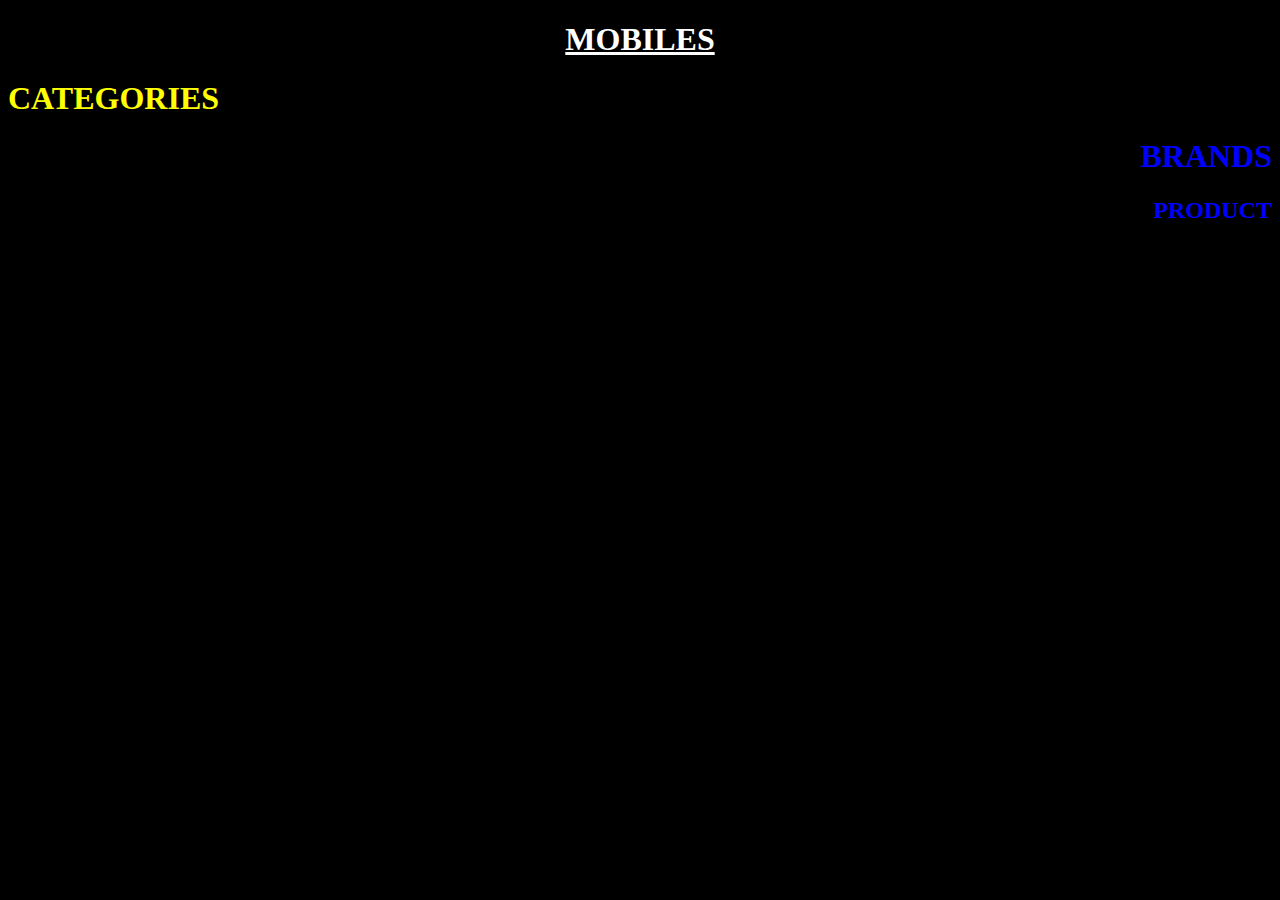
<file: css_works/index.html>
<!DOCTYPE html>
<html lang="en">
<head>
    <meta charset="UTF-8">
    <meta http-equiv="X-UA-Compatible" content="IE=edge">
    <meta name="viewport" content="width=device-width, initial-scale=1.0">
    <title>style_Document</title>
    <link rel="stylesheet" href="style.css">
</head>
<body>
    <h1>MOBILES</h1>
    <h1 id="first">CATEGORIES</h1>
    <h1 class="brand">BRANDS</h1>
    <h2 class="brand">PRODUCT</h2>
</body>
</html>
</file>
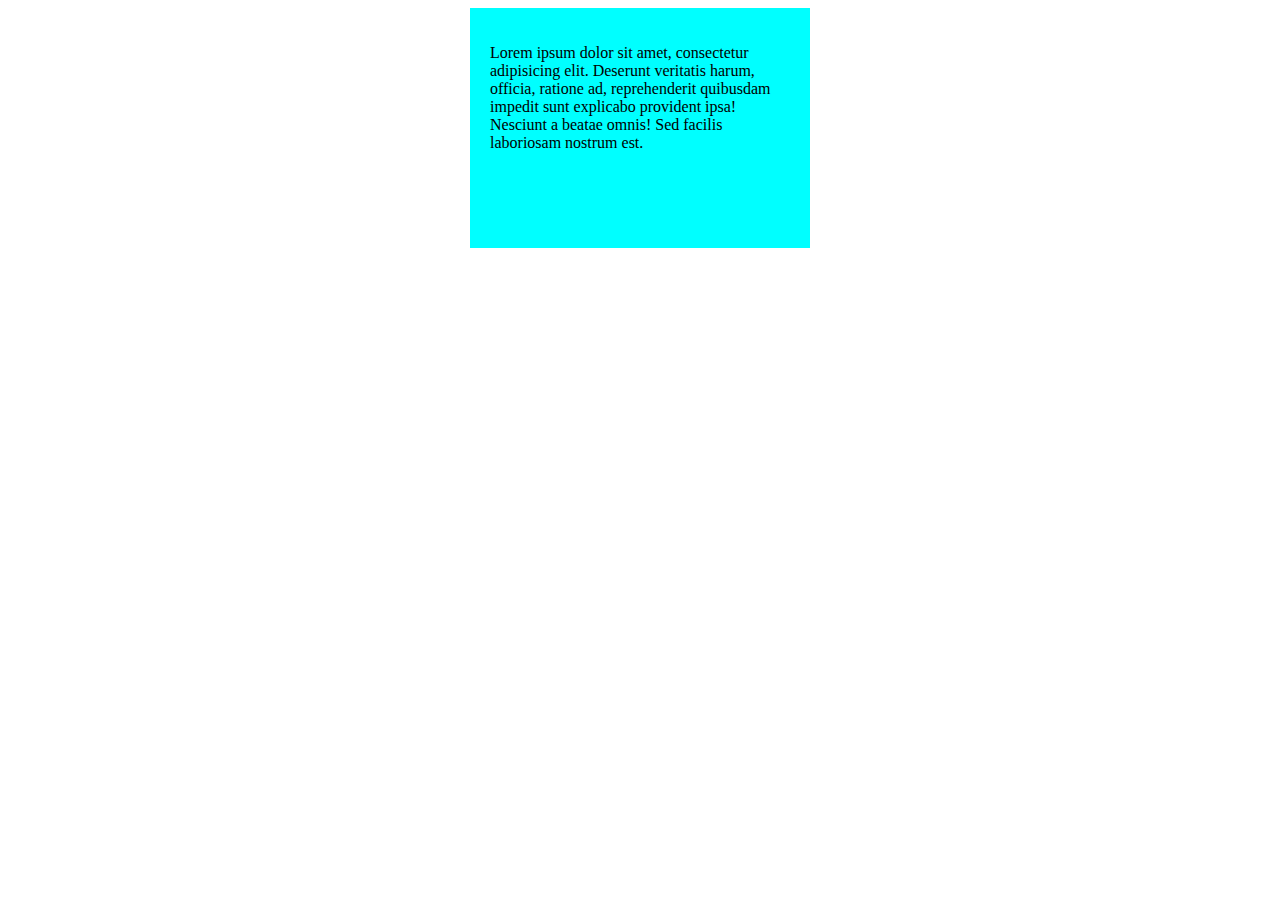
<file: css_works/padding/index.html>
<!DOCTYPE html>
<html lang="en">
<head>
    <meta charset="UTF-8">
    <meta http-equiv="X-UA-Compatible" content="IE=edge">
    <meta name="viewport" content="width=device-width, initial-scale=1.0">
    <title>Document</title>
    <link rel="stylesheet" href="style.css">
</head>
<body>
    <div class="content">
        <p>Lorem ipsum dolor sit amet, consectetur adipisicing elit. Deserunt veritatis harum, officia, ratione ad, reprehenderit quibusdam impedit sunt explicabo provident ipsa! Nesciunt a beatae omnis! Sed facilis laboriosam nostrum est.</p>

    </div>
    
</body>
</html>
</file>
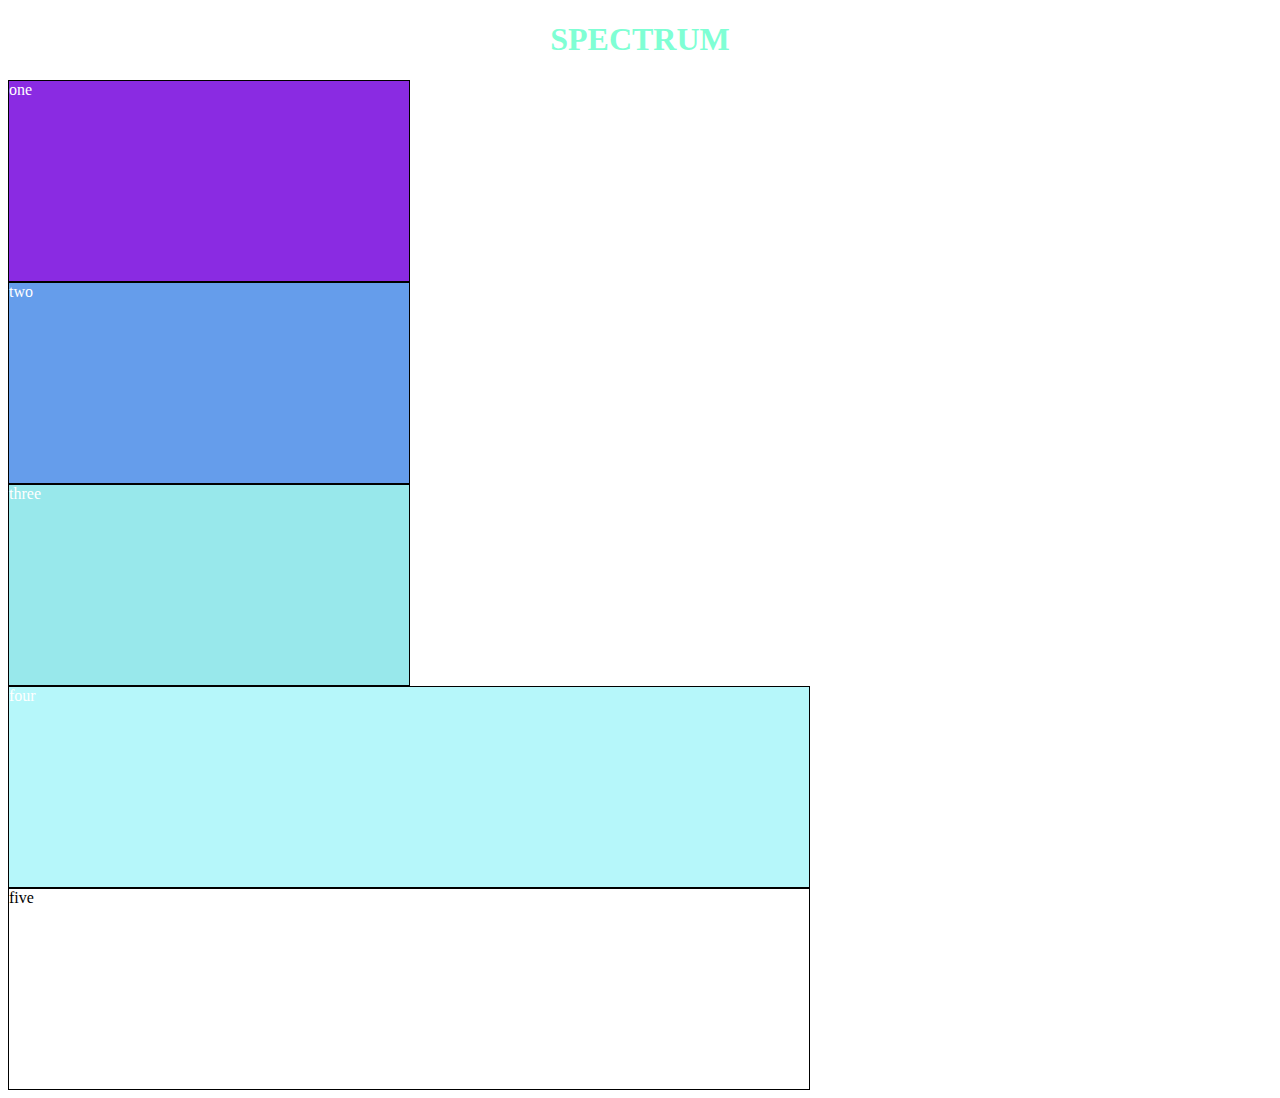
<file: css_works/selectors/index.html>
<!DOCTYPE html>
<html lang="en">
<head>
    <meta charset="UTF-8">
    <meta http-equiv="X-UA-Compatible" content="IE=edge">
    <meta name="viewport" content="width=device-width, initial-scale=1.0">
    <title>Document</title>
    <link rel="stylesheet" href="style.css">
</head>
<body>
    <h1>SPECTRUM</h1>
    <div class="select row1">one</div>
    <div class="select row2">two</div>
    <div class="select row3">three</div>
    <div class="set one">four</div>
    <div class="set two">five</div>
</body>
</html>
</file>
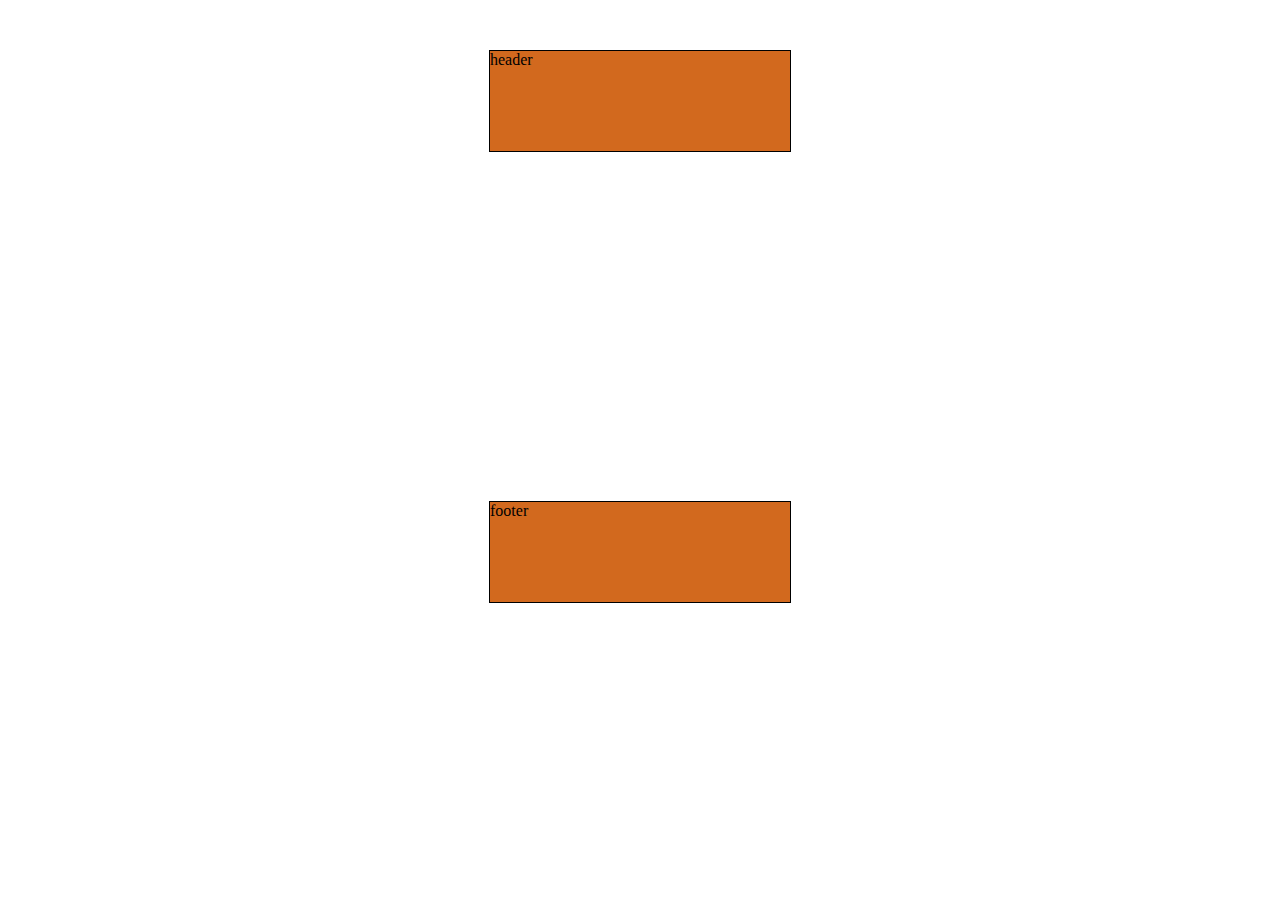
<file: css_works/spacing/index.html>
<!DOCTYPE html>
<html lang="en">
<head>
    <meta charset="UTF-8">
    <meta http-equiv="X-UA-Compatible" content="IE=edge">
    <meta name="viewport" content="width=device-width, initial-scale=1.0">
    <title>space_Document</title>
    <link rel="stylesheet" href="styleee.css">
</head>
<body>
    <div class="section row1">header</div>
    <div class="section row2">footer</div>
    
</body>
</html>
</file>
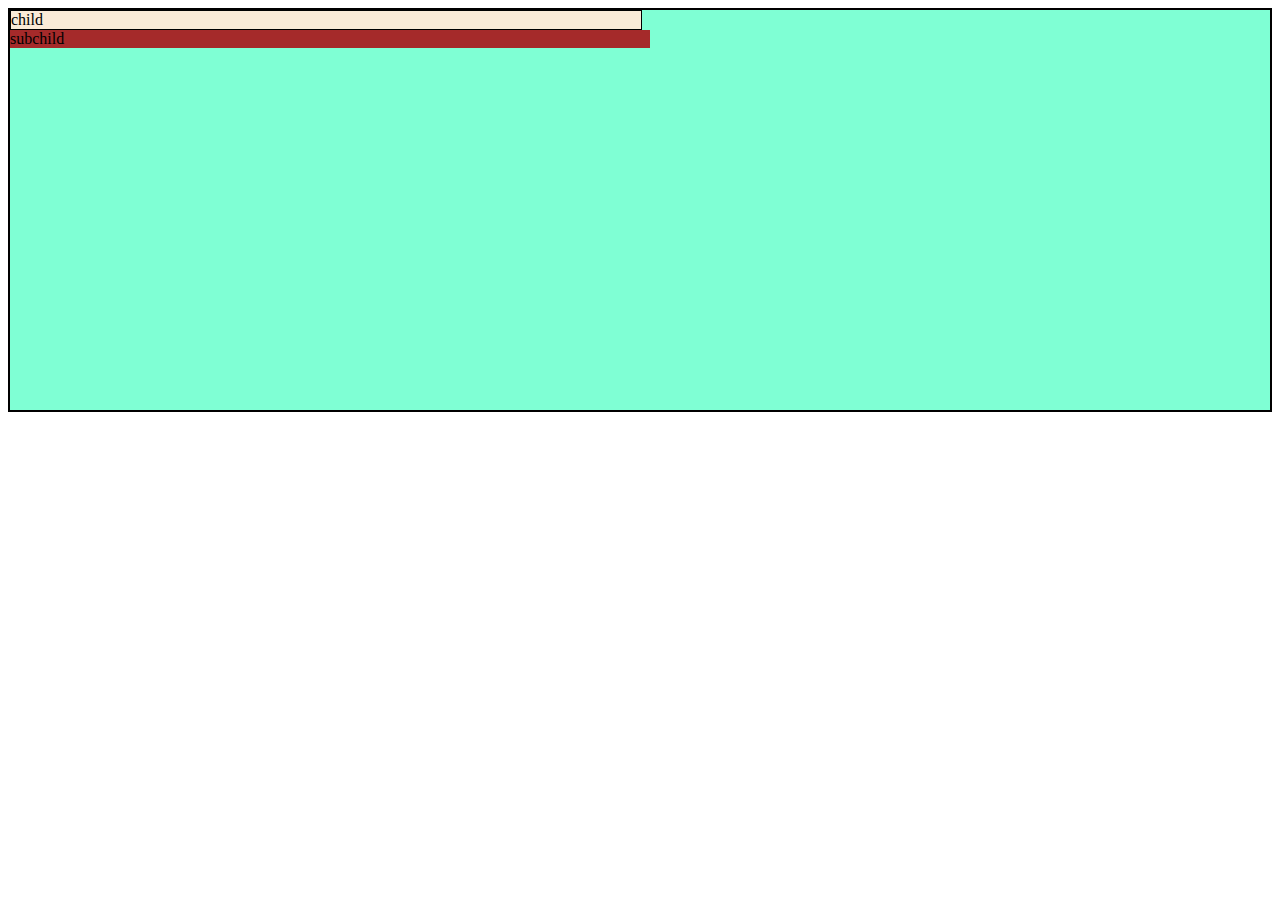
<file: css_works/units/index.html>
<!DOCTYPE html>
<html lang="en">
<head>
    <meta charset="UTF-8">
    <meta http-equiv="X-UA-Compatible" content="IE=edge">
    <meta name="viewport" content="width=device-width, initial-scale=1.0">
    <title>Document</title>
    <link rel="stylesheet" href="style.css">
</head>
<body>
    <div class="parent">
        <div class="child">child</div>
        <div class="child1">subchild</div>
    </div>
</body>
</html>
</file>
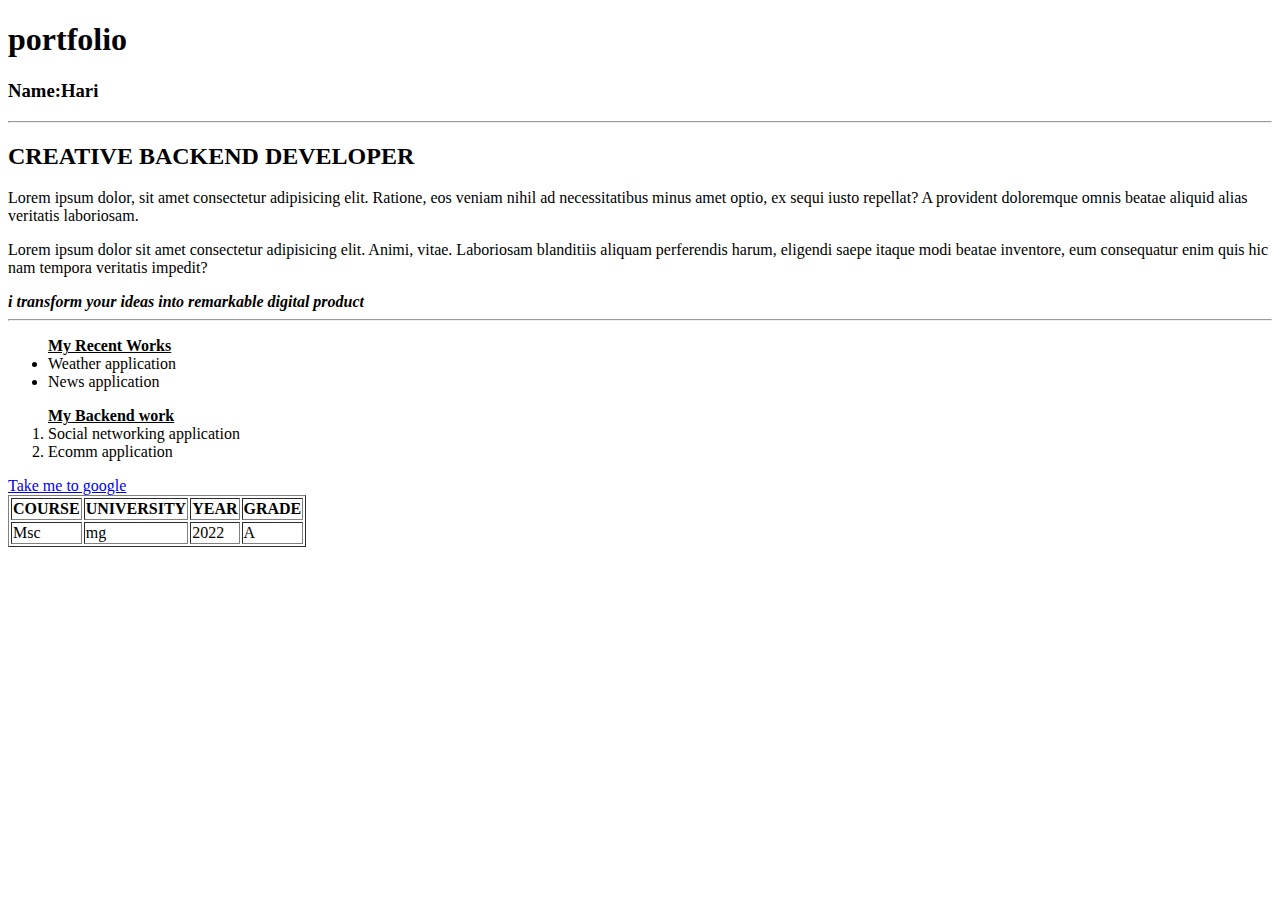
<file: portfolio.html>
<!DOCTYPE html>
<html lang="en">
<head>
    <meta charset="UTF-8">
    <meta http-equiv="X-UA-Compatible" content="IE=edge">
    <meta name="viewport" content="width=device-width, initial-scale=1.0">
    <title>portfolio</title>
</head>
<body>
    <h1>portfolio</h1>
    <h3>Name:Hari</h3>
    
    <hr>
    <h2>CREATIVE BACKEND DEVELOPER</h2>
    <p>Lorem ipsum dolor, sit amet consectetur adipisicing elit. Ratione, eos veniam nihil ad necessitatibus minus amet optio, ex sequi iusto repellat? A provident doloremque omnis beatae aliquid alias veritatis laboriosam.</p>
    <p>
        Lorem ipsum dolor sit amet consectetur adipisicing elit. Animi, vitae. Laboriosam blanditiis aliquam perferendis harum, eligendi saepe itaque modi beatae inventore, eum consequatur enim quis hic nam tempora veritatis impedit?
    </p>
    <strong><em>i transform your ideas into remarkable digital product</em></strong>
    <hr>
    <ul>
        <u><strong>My  Recent Works</strong></u>
        <li>Weather application</li>
        <li>News application</li>
    </ul>
    <ol>
       <u> <strong>My Backend work</strong></u>
        <li>Social networking application</li>
        <li>Ecomm application</li>
    </ol>
    
    <a href="https://www.google.co.in">Take me to google</a>
    <!-- <img src="images/ecom.jpg" alt=""> -->

    <table border="1">
        <tr>
            <th>COURSE</th>
            <th>UNIVERSITY</th>
            <th>YEAR</th>
            <th>GRADE</th>
        </tr>
        <tr>
            <td>Msc</td>
            <td>mg</td>
            <td>2022</td>
            <td>A</td>
        </tr>
    </table>
</body>
</html>
</file>
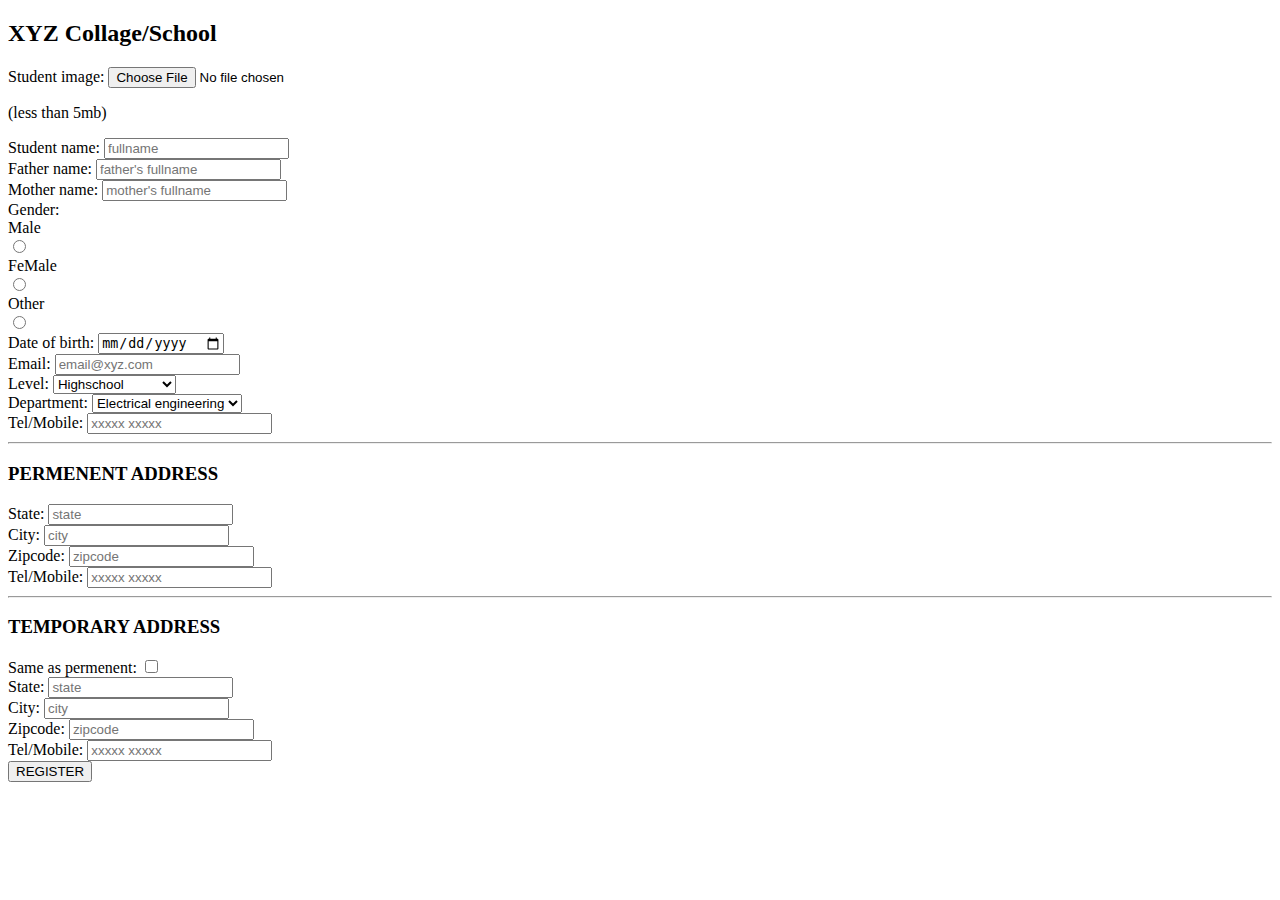
<file: reg_hw.html>
<!DOCTYPE html>
<html lang="en">

<head>
    <meta charset="UTF-8">
    <meta http-equiv="X-UA-Compatible" content="IE=edge">
    <meta name="viewport" content="width=device-width, initial-scale=1.0">
    <title>Registration_Document</title>
</head>

<body>
    <h2>XYZ Collage/School</h2>
    <form action="">
        <div>
            <label for="img">Student image:</label>
            <input type="file" id="img"><br>
           <p> (less than 5mb)</p>
        </div>
        <div>
            <label for="sname">Student name:</label>
            <input type="text" placeholder="fullname" id="sname">
        </div>
        <div>
            <label for="fname">Father name:</label>
            <input type="text" placeholder="father's fullname" id="fname">
        </div>
        <div>
            <label for="mname">Mother name:</label>
            <input type="text" placeholder="mother's fullname" id="mname">
        </div>
        <div>
            <label for="">Gender: </label><br>
            <label for="male">Male</label><br>
            <input type="radio" id="male" name="gender">
           <br> <label for="female">FeMale</label>
            <br><input type="radio" id="female" name="gender">
            <br><label for="other">Other</label>
            <br><input type="radio" id="other" name="gender">
        </div>
        <div>
            <label for="dob">Date of birth:</label>
            <input type="date" id="dob">
        </div>
        <div>
            <label for="email">Email:</label>
            <input type="email" id="email" placeholder="email@xyz.com">
        </div>
        <div>
            <label for="level">Level:</label>
            <select name="" id="level">
                <option value="">Highschool</option>
                <option value="">Highersecondary</option>
                <option value="">Graduation</option>
            </select>
        </div>
        <div>
            <label for="dep">Department:</label>
            <select name="" id="dep">
                <option value="">Electrical engineering</option>
                <option value="">Mca</option>
                <option value="">Bsc computerscience</option>
            </select>
        </div>
        <div>
            <label for="phone">Tel/Mobile:</label>
            <input type="text" id="phone" placeholder="xxxxx xxxxx">
        </div>
        <hr>
        <h3>PERMENENT ADDRESS</h3>
        <div>
            <label for="state">State:</label>
            <input type="text" id="state" placeholder="state">
        </div>
        <div>
            <label for="city">City:</label>
            <input type="text" id="city" placeholder="city">
        </div>
        <div>
            <label for="zip">Zipcode:</label>
            <input type="text" id="zip" placeholder="zipcode">
        </div>
        <div>
            <label for="mob">Tel/Mobile:</label>
            <input type="text" id="mob" placeholder="xxxxx xxxxx">
        </div>
        <hr>
        <h3>TEMPORARY ADDRESS</h3>
        <label for="same">Same as permenent:</label>
        <input type="checkbox" id="same">
        <div>
            <label for="st1">State:</label>
            <input type="text" id="st1" placeholder="state">
        </div>
        <div>
            <label for="cit1">City:</label>
            <input type="text" id="cit1" placeholder="city">
        </div>
        <div>
            <label for="zip1">Zipcode:</label>
            <input type="text" id="zip1" placeholder="zipcode">
        </div>
        <div>
            <label for="tel">Tel/Mobile:</label>
            <input type="text" id="tel" placeholder="xxxxx xxxxx">
        </div>
        
        <input type="submit" value="REGISTER">
        
    </form>
</body>

</html>
</file>
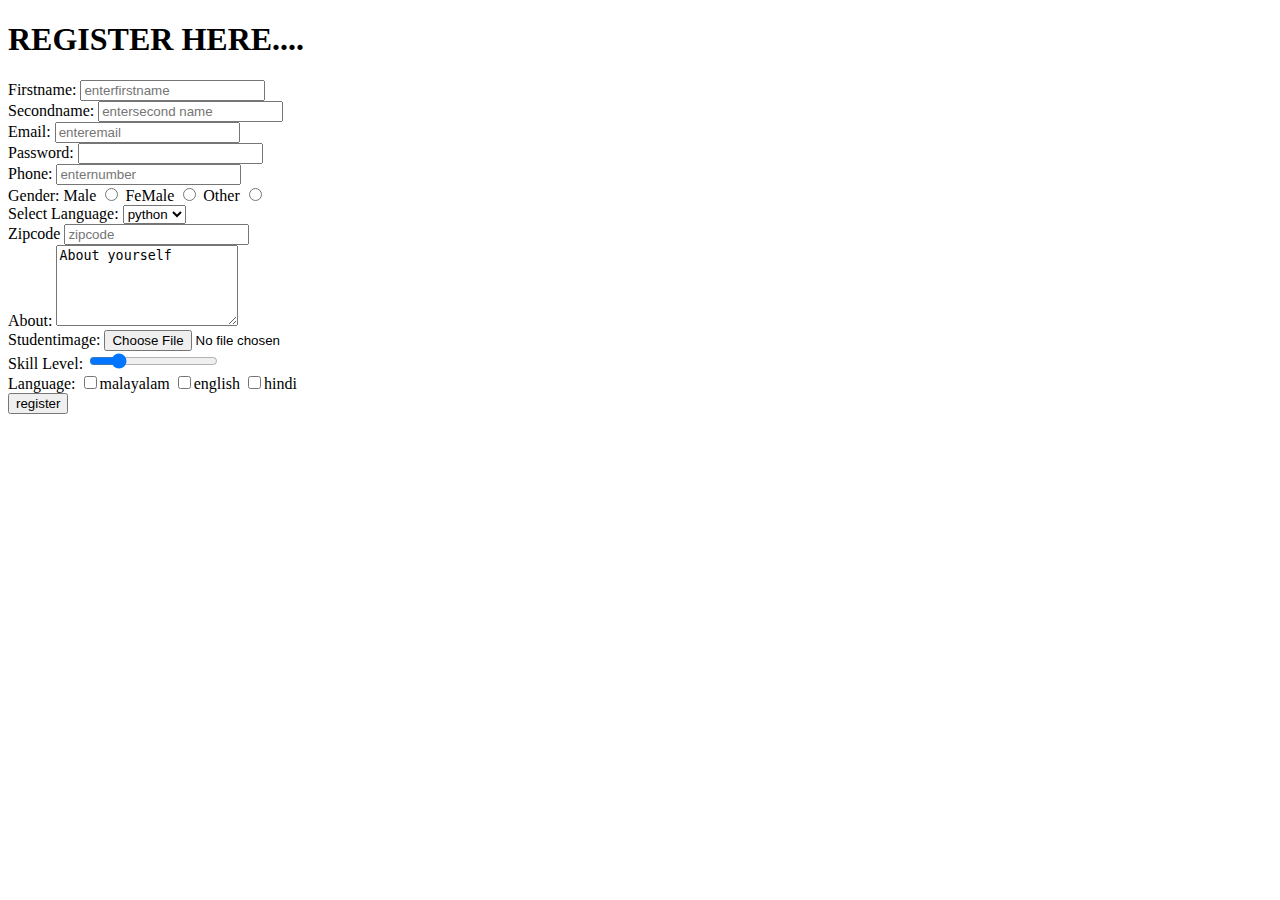
<file: registration.html>
<!DOCTYPE html>
<html lang="en">

<head>
    <meta charset="UTF-8">
    <meta http-equiv="X-UA-Compatible" content="IE=edge">
    <meta name="viewport" content="width=device-width, initial-scale=1.0">
    <title>Registration_Document</title>
</head>

<body>
    <h1>REGISTER HERE....</h1>
    <form action="" method="" enctype="">
        <div>
            <label for="id_first">Firstname:</label>
            <input type="text" placeholder="enterfirstname" id="id_first" class="">
        </div>
        <div>
            <label for="id_second">Secondname:</label>

            <input type="text" placeholder="entersecond name" id="id_second" class="">
        </div>
        <div>
            <label for="id_email">Email:</label>
            <input type="email" placeholder="enteremail" id="id_email" class="">
        </div>
        <div>
            <label for="id_pass">Password:</label>
            <input type="password" id="id_pass" class="">
        </div>
        <div>
            <label for="id_phone">Phone:</label>
            <input type="text" placeholder="enternumber" id="id_phone">
        </div>
        <div>
            <label for="">Gender:</label>
            <label for="id_male">Male</label>
            <input type="radio" id="id_male" name="gender">
            <label for="id_fe">FeMale</label>
            <input type="radio" id="id_fe" name="gender">
            <label for="id_other">Other</label>
            <input type="radio" id="id_other" name="gender">
        </div>
        <div>
            <label for="">Select Language:</label>
            <select name="" id="">
                <option value="">python</option>
                <option value="">java</option>
                <option value="">c++</option>
            </select>

        </div>
        <div>
            <label for="id_zip">Zipcode</label>
            <input type="text" placeholder="zipcode" id="id_zip" class="">
        </div>
        <div>
            <label for="">About:</label>
            <textarea name="" id="" cols="20" rows="5">About yourself</textarea>
        </div>
        <div>
            <label for="">Studentimage:</label>
            <input type="file">
        </div>
        <div>
            <label for="">Skill Level:</label>
            <input type="range" min="1" max="100" value="20">

        </div>
        <div>
            <label for="">Language:</label>
            <input type="checkbox">malayalam
            <input type="checkbox">english
            <input type="checkbox">hindi
        </div>
        <input type="submit" value="register">

    </form>
</body>

</html>
</file>
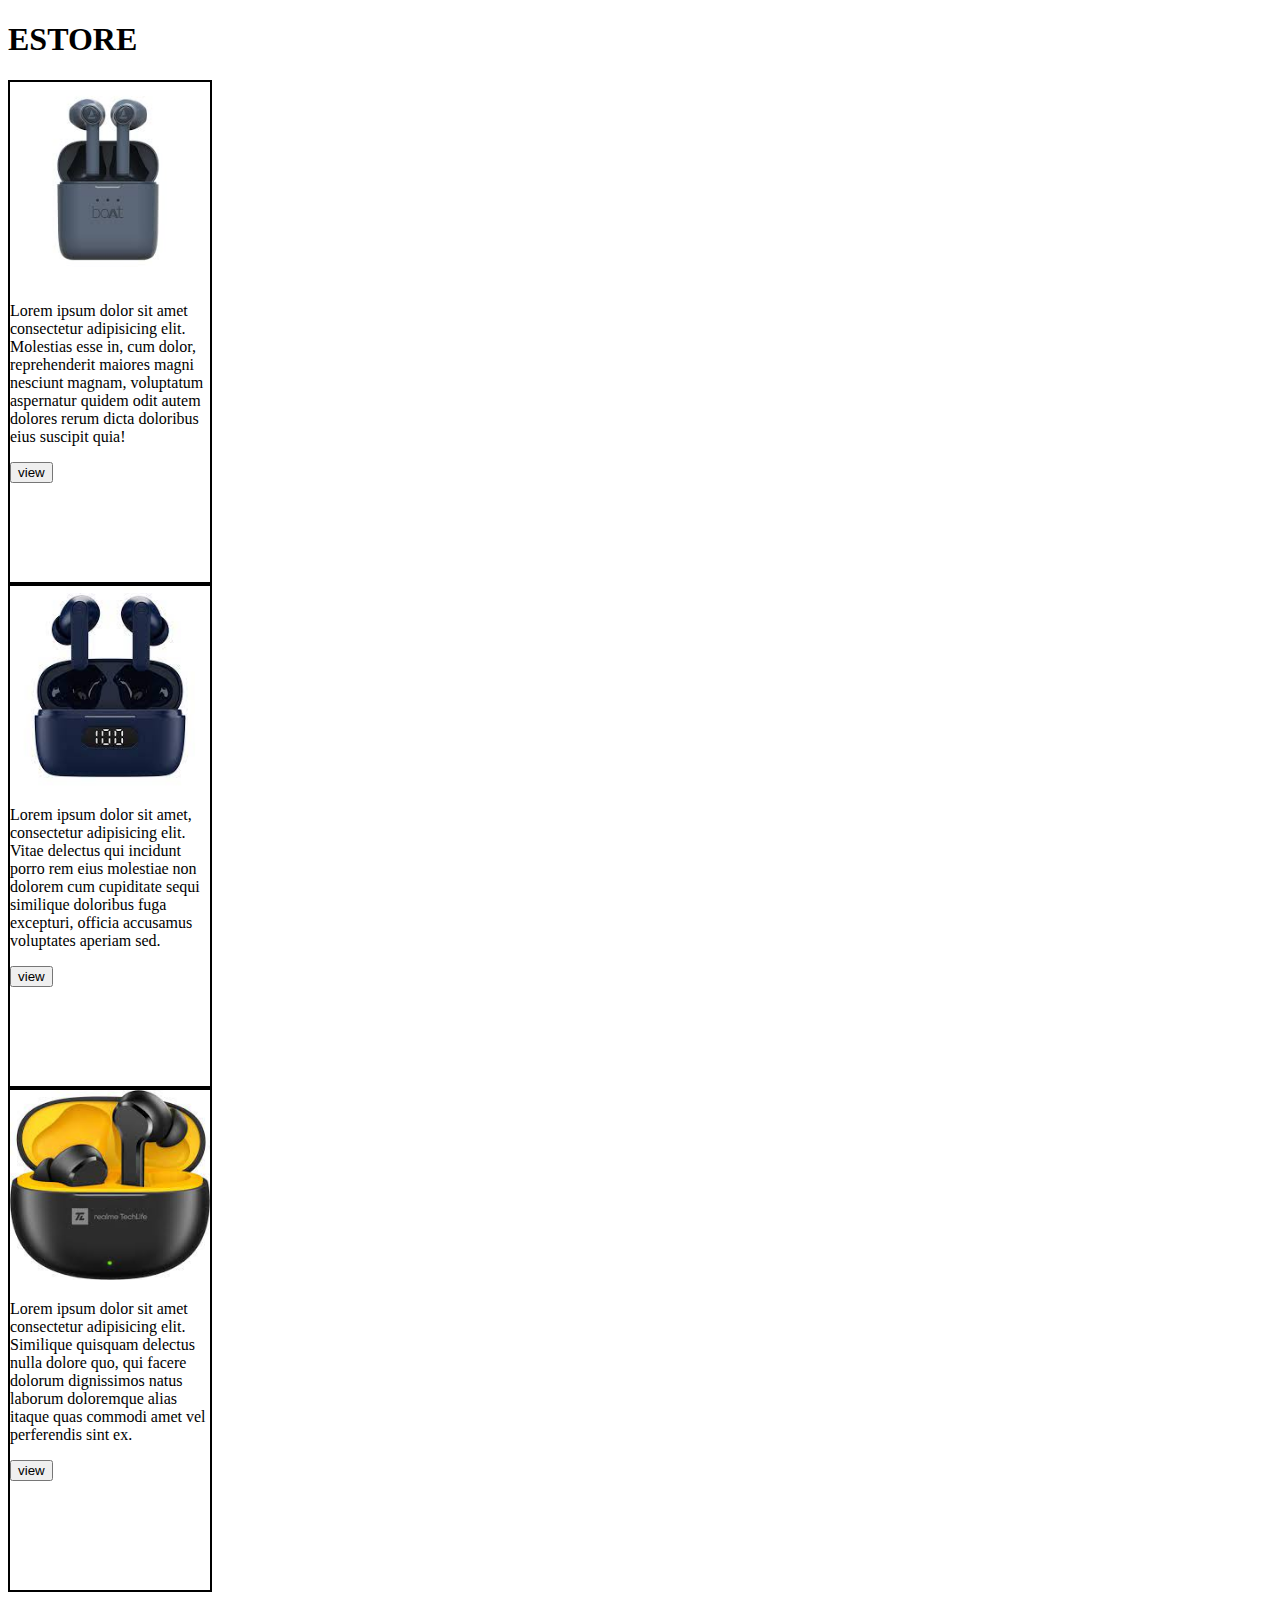
<file: css_works/assignment/first.html>
<!DOCTYPE html>
<html lang="en">

<head>
    <meta charset="UTF-8">
    <meta http-equiv="X-UA-Compatible" content="IE=edge">
    <meta name="viewport" content="width=device-width, initial-scale=1.0">
    <title>Document</title>
    <link rel="stylesheet" href="styles.css">
</head>

<body>
    <h1>ESTORE</h1>
    <div class="section">
        <img src="img/img.jpg" alt="">
        <p>Lorem ipsum dolor sit amet consectetur adipisicing elit. Molestias esse in, cum dolor, reprehenderit maiores
            magni nesciunt magnam, voluptatum aspernatur quidem odit autem dolores rerum dicta doloribus eius suscipit
            quia!</p>
        <input type="button" value="view">
    </div>
    <div class="section">
        <img src="img/img1.jpg" alt="">
        <p>Lorem ipsum dolor sit amet, consectetur adipisicing elit. Vitae delectus qui incidunt porro rem eius
            molestiae non dolorem cum cupiditate sequi similique doloribus fuga excepturi, officia accusamus voluptates
            aperiam sed.</p>
        <input type="button" value="view">
    </div>
    <div class="section">
        <img src="img/img2.jpg" alt="">
        <p>Lorem ipsum dolor sit amet consectetur adipisicing elit. Similique quisquam delectus nulla dolore quo, qui
            facere dolorum dignissimos natus laborum doloremque alias itaque quas commodi amet vel perferendis sint ex.
        </p>
        <input type="button" value="view">
    </div>

</body>

</html>
</file>
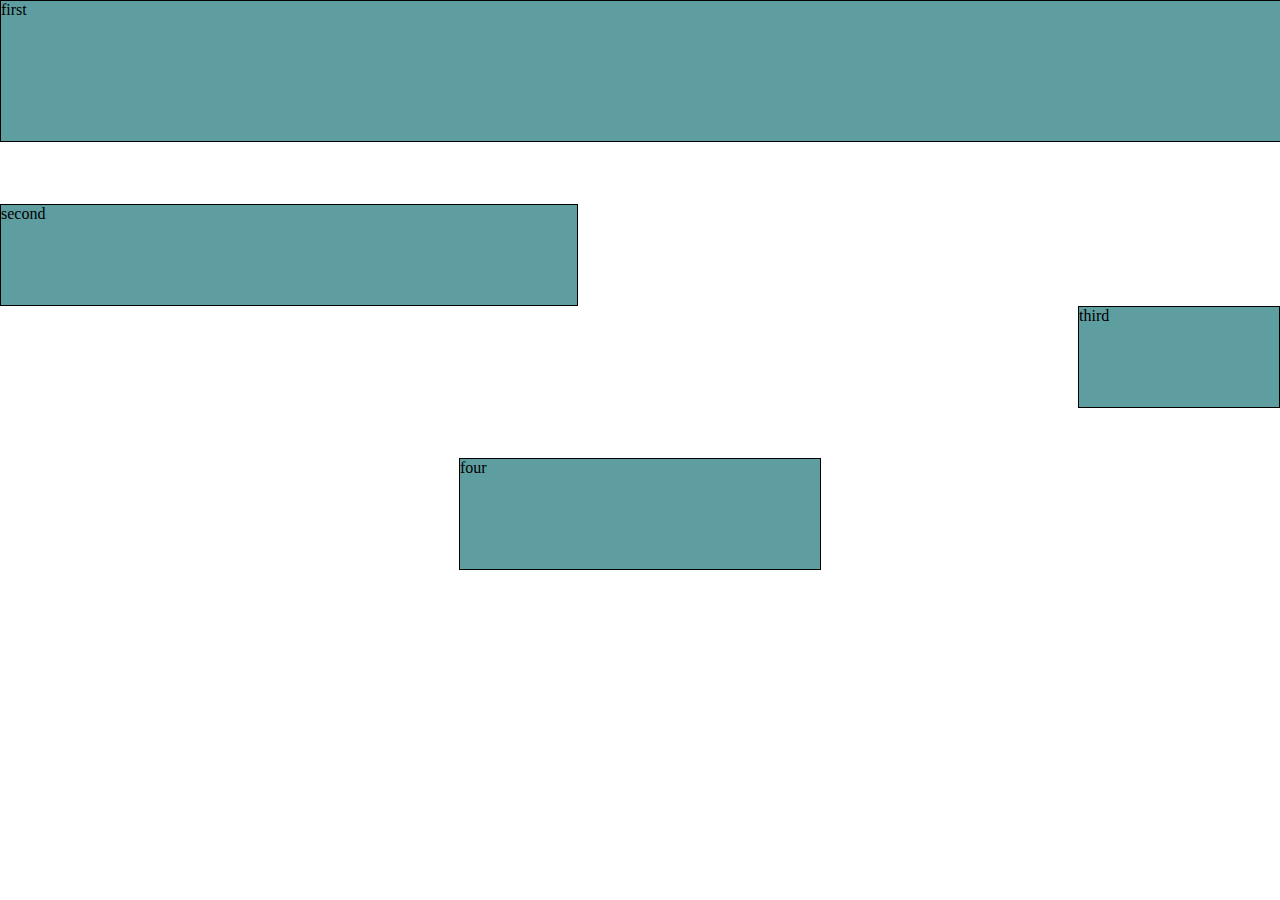
<file: css_works/assignment/second.html>
<!DOCTYPE html>
<html lang="en">
<head>
    <meta charset="UTF-8">
    <meta http-equiv="X-UA-Compatible" content="IE=edge">
    <meta name="viewport" content="width=device-width, initial-scale=1.0">
    <title>assign_Document</title>
    <link rel="stylesheet" href="style1.css">
</head>
<body>
    <div class="selector row1">first</div>
    <div class="selector row2">second</div>
    <div class="selector row3">third</div>
    <div class="selector row4">four</div>
    
</body>
</html>
</file>
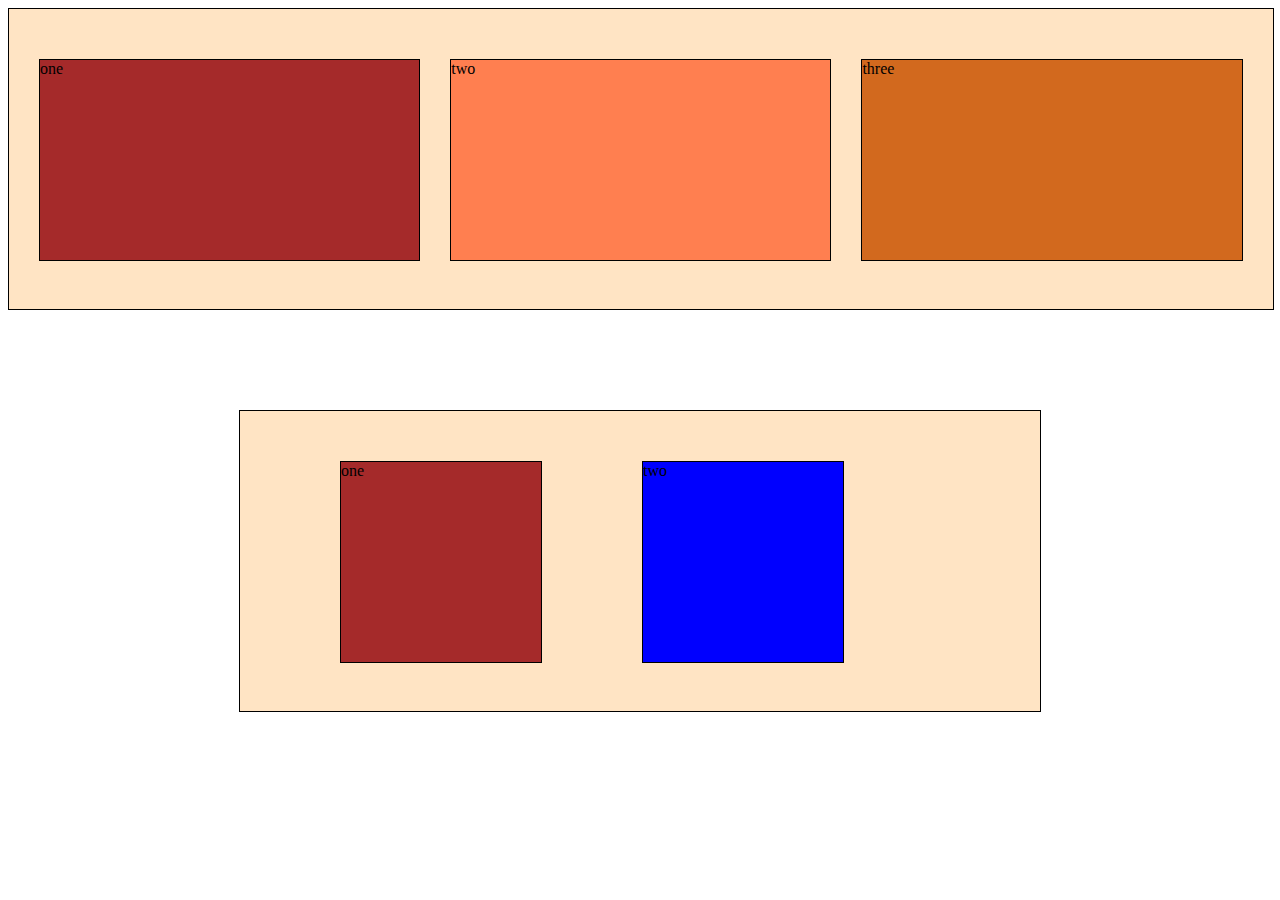
<file: css_works/spectrum/first.html>
<!DOCTYPE html>
<html lang="en">
<head>
    <meta charset="UTF-8">
    <meta http-equiv="X-UA-Compatible" content="IE=edge">
    <meta name="viewport" content="width=device-width, initial-scale=1.0">
    <title>Document</title>
    <link rel="stylesheet" href="styles.css">
</head>
<body>
    <div class="parent">
        <div class="child">one</div>
        <div class="child">two</div>
        <div class="child">three</div>
    </div>
   <div class="second">
    <div class="schild">one</div>
    <div class="schild">two</div>
 </div>
   
</body>
</html>
</file>
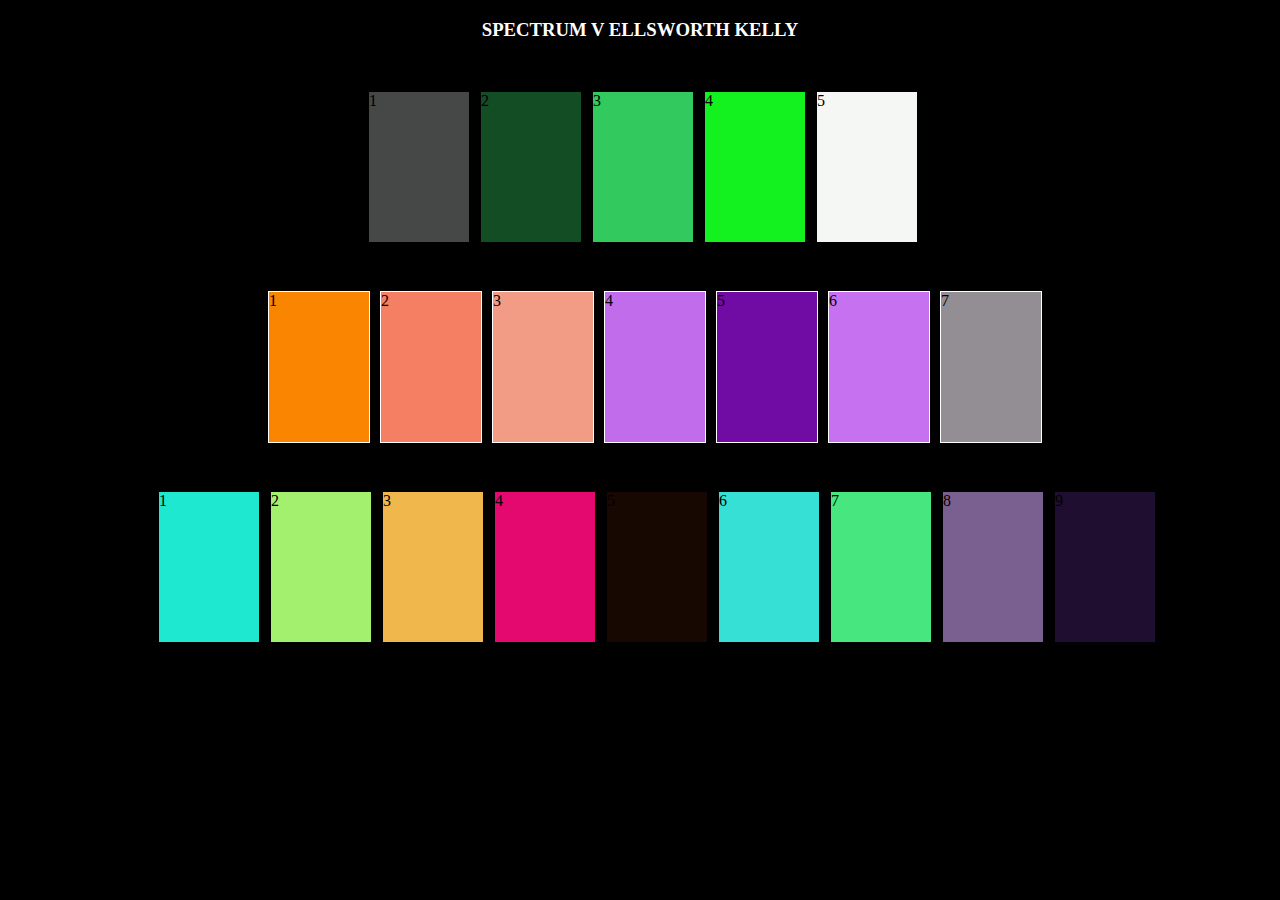
<file: css_works/assignment/assign_spectrum/assig.html>
<!DOCTYPE html>
<html lang="en">

<head>
    <meta charset="UTF-8">
    <meta http-equiv="X-UA-Compatible" content="IE=edge">
    <meta name="viewport" content="width=device-width, initial-scale=1.0">
    <title>Document</title>
    <link rel="stylesheet" href="spectrum_style.css">
</head>

<body>
    <h3>SPECTRUM V ELLSWORTH KELLY</h3>
    <div class="parent">
        <div class="select">1</div>
        <div class="select">2</div>
        <div class="select">3</div>
        <div class="select">4</div>
        <div class="select">5</div>
    </div>



    <div class="parent1">
        <div class="child">1</div>
        <div class="child">2</div>
        <div class="child">3</div>
        <div class="child">4</div>
        <div class="child">5</div>
        <div class="child">6</div>
        <div class="child">7</div>
    </div>
    <div class="parent2">
        <div class="child1 ">1</div>
        <div class="child1">2</div>
        <div class="child1">3</div>
        <div class="child1">4</div>
        <div class="child1">5</div>
        <div class="child1">6</div>
        <div class="child1">7</div>
        <div class="child1">8</div>
        <div class="child1">9</div>
    </div>

</body>

</html>
</file>
<file: css_works/style.css>
body{
    background-color: black;
    
}
h1{
    text-align: center;
    color: white;
    text-decoration: underline;
}
#first{
    color: yellow;
    text-decoration: none;
    text-align: left;
}
.brand
{
    color: blue;
    text-align: right;
    text-decoration: none;
}
</file>
<file: css_works/padding/style.css>
.content{
    width: 300px;
    height: 200px;
    background-color: aqua;
    margin-left: auto;
    margin-right: auto;
    padding: 20px;
}
</file>
<file: css_works/selectors/style.css>
h1{
    text-align: center;
    color: aquamarine;
}
.select{
    width: 400px;
    height: 200px;
    border: 1px solid black;
    
}
.row1{
    background-color: blueviolet;
}
.row2{
    background-color:#659deb;
}
.row3{
    background-color:#98e8eb;
}
div{
    color: white;
}
.set{
    width: 800px;
    height: 200px;
    border: 1px black solid;
}
.one{
    background-color: #b6f7fa;
}
.two{
    background-color: white;
    color: black;
}
</file>
<file: css_works/spacing/styleee.css>
body{
    margin: 0;
}
.section{
    border: 1px solid black;
    background-color: chocolate;
    width: 300px;
    height: 100px;
}
.row1{
    margin-left:auto;
    margin-right:auto;
    margin-top: 50px;
}
.row2{
    margin-top: 349px;
    margin-left:auto;
    margin-right: auto;
}
</file>
<file: css_works/units/style.css>
.parent{
    border: 2px solid black;
    height: 400px;
    background-color: aquamarine;

}
.child
{
    border: 1px solid black;
    width: 50%;
   
    background-color: antiquewhite;
}
.child1{
    border: ipx solid black;
    background-color: brown;
    width: 50vw;
}
</file>
<file: css_works/assignment/styles.css>
.section{
    width: 200px;
    height: 500px;
    border: 2px solid black;
}
img{
    width: 100%;
}
</file>
<file: css_works/assignment/style1.css>
body{
    margin: 0;
}

.selector{
    background-color: cadetblue;
    border: 1px solid black;
}
.row1{
    width: 100%;
    height:140px;
}
.row2{
    width:45%;
    height:100px;
    margin-top:62px;
}
.row3{
    width: 200px;
    height: 100px;
    margin-left:auto;
}
.row4{
    margin-left: auto;
    margin-right: auto;
    width: 360px;
    height: 110px;
    margin-top: 50px;
}
</file>
<file: css_works/spectrum/styles.css>
.parent{
    width: 100%;
    height: 300px;
    background-color: bisque;
    border: 1px solid black;
    
}
.child{
    width: 30%;
    height: 200px;
    border: 1px solid black;
    float: left;
    margin-top: 50px;
    margin-left: 30px;
}
.child:nth-child(1){
    background-color: brown;
    
}
.child:nth-child(2){
    background-color: coral;
}
.child:nth-child(3){
    background-color: chocolate;
}
.second{
    border: 1px solid black ;
    margin-top: 100px;
    background-color: bisque;
    width: 800px;
    height: 300px;
    margin-left: auto;
    margin-right: auto;
}
.schild{
    width: 200px;
    height: 200px;
    border: 1px solid black;
    float: left;
    margin-top: 50px;
    margin-left: 100px;
}
.schild:nth-child(1){
    background-color: brown;
}
.schild:nth-child(2){
    background-color: blue;
}
</file>
<file: css_works/assignment/assign_spectrum/spectrum_style.css>
body{
    background-color: black;
}
h3{
    color: white;
    text-align: center;
}
.parent{
    background-color: black;
    margin-left: 350px;
    margin-top: 50px;
    

}
.select{
    width: 100px;
    height: 150px;
    border: 1px solid black;
    float: left;
    margin-left: 10px;
    
}
.select:nth-child(1){
    background-color: #464747;
}
.select:nth-child(2){
    background-color: #134d24;
}
.select:nth-child(3){
    background-color: #32c95f;
}
.select:nth-child(4){
    background-color: #13f21f;
    
}
.select:nth-child(5){
    background-color: #f5f7f5;
    
}
.parent1{
    background-color:black;
   margin-left: 250px;
   margin-top: 250px;
   
}
.child{
    width: 100px;
    height: 150px;
    border: 1px solid white;
    float: left;
    margin-left: 10px;
}
.child:nth-child(1){
    background-color:#fa8500;
}
.child:nth-child(2){
    background-color: #f57f62;
}
.child:nth-child(3){
    background-color:#f29b85;
}
.child:nth-child(4){
    background-color: #c06ceb;
    
}
.child:nth-child(5){
    background-color: #700ba3;
}
.child:nth-child(6){
    background-color: #c571f0;
}
.child:nth-child(7){
    background-color: #928e94;
}
.parent2{
    background-color: black;
    margin-top: 450px;
    margin-left: 140px;
}
.child1{
    width: 100px;
    height: 150px;
    border: 1px solid black;
    float: left;
    margin-left: 10px;
}
.child1:nth-child(1){
    background-color: #1ee8d0;
}
.child1:nth-child(2){
    background-color:#a2f06e;
}
.child1:nth-child(3){
    background-color:#f0b74d;
}
.child1:nth-child(4){
    background-color: #e3096f;
    
}
.child1:nth-child(5){
    background-color: #170901;
}
.child1:nth-child(6){
    background-color:#36e0d5;
}
.child1:nth-child(7){
    background-color:#47e67f;
}
.child1:nth-child(8){
    background-color:#796091;
}
.child1:nth-child(9){
    background-color:#1f0e30;
}
</file>
